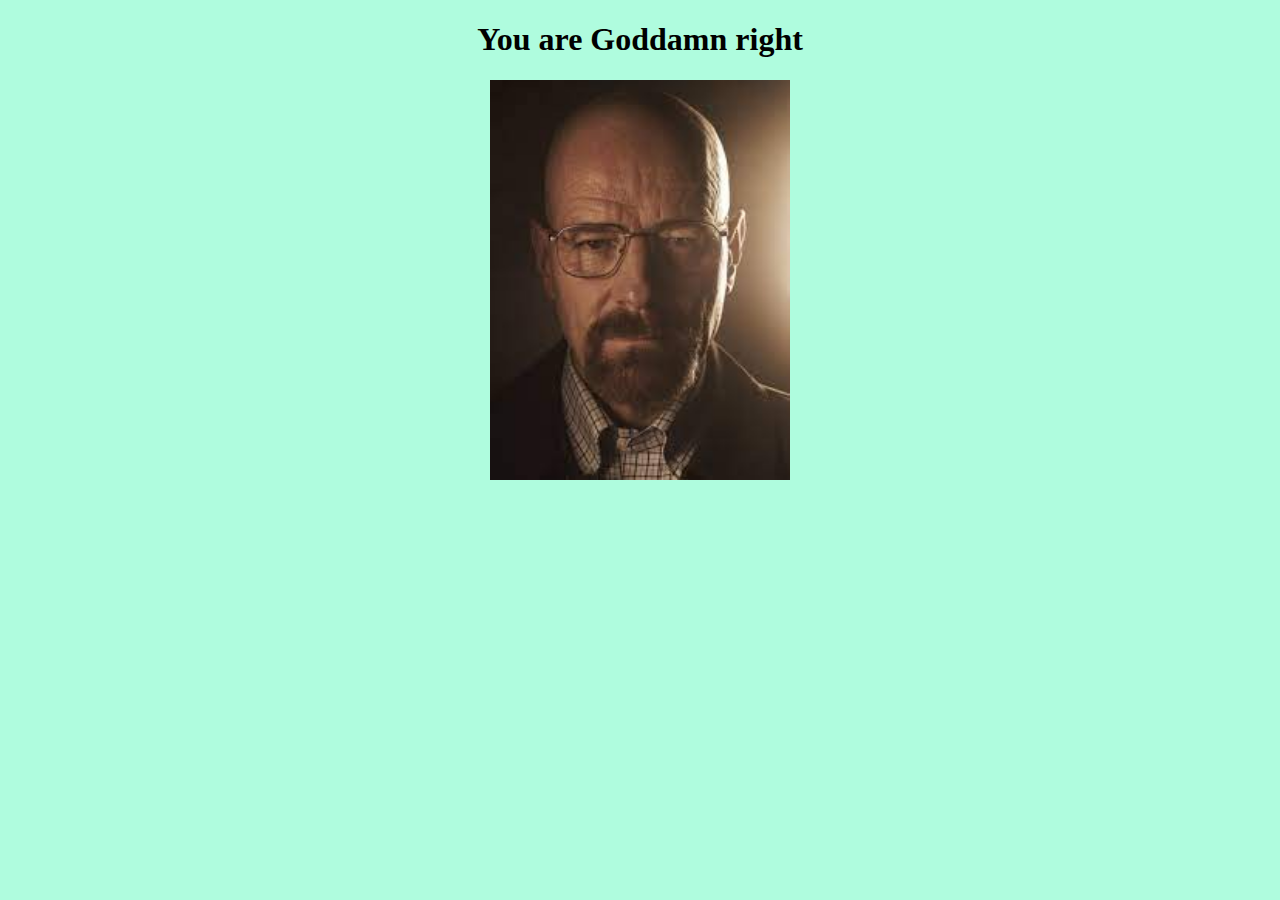
<file: javascript/js01/index.html>
<!DOCTYPE html>
<html lang="en">
<head>
    <meta charset="UTF-8">
    <meta name="viewport" content="width=device-width, initial-scale=1.0">
    <title>Chrome</title>
    <link rel="shortcut icon" href="img/icon.png" type="image/x-icon">
    <link rel="stylesheet" href="css/style.css">

</head>
<body>
    <!-- <h1>Curiosidade interessante sobre JavaScrip</h1>
    <hr>
    <h2>Ele foi criado em apenas 10 dias!!</h2>
    <p>Em 1995, a empresa Netscape queria uma linguagem de programação para tornar a web mais interativa. Então, Brendan Eich, um engenheiro da Netscape, recebeu a missão de criar essa linguagem o mais rápido possível. Em apenas 10 dias, ele desenvolveu a primeira versão do que hoje conhecemos como <strong>JavaScript.</strong>

        Inicialmente, a linguagem se chamava <strong>Mocha</strong>, depois foi renomeada para <strong>LiveScript</strong> e, finalmente, <strong>JavaScript</strong>, como estratégia de marketing para se aproveitar da popularidade do Java na época – mesmo que as duas linguagens sejam bem diferentes.
        
        Hoje, <strong>JavaScript é uma das linguagens mais usadas do mundo</strong>, sendo essencial para o desenvolvimento web e até para áreas como inteligência artificial e aplicativos móveis! 🚀</p> -->
    
    
    
    <script src="js/script.js"></script>
</body>
</html>
</file>
<file: javascript/js01/css/style.css>
* {
    background-color: rgb(175, 252, 222);
    text-align: center;
}
</file>
